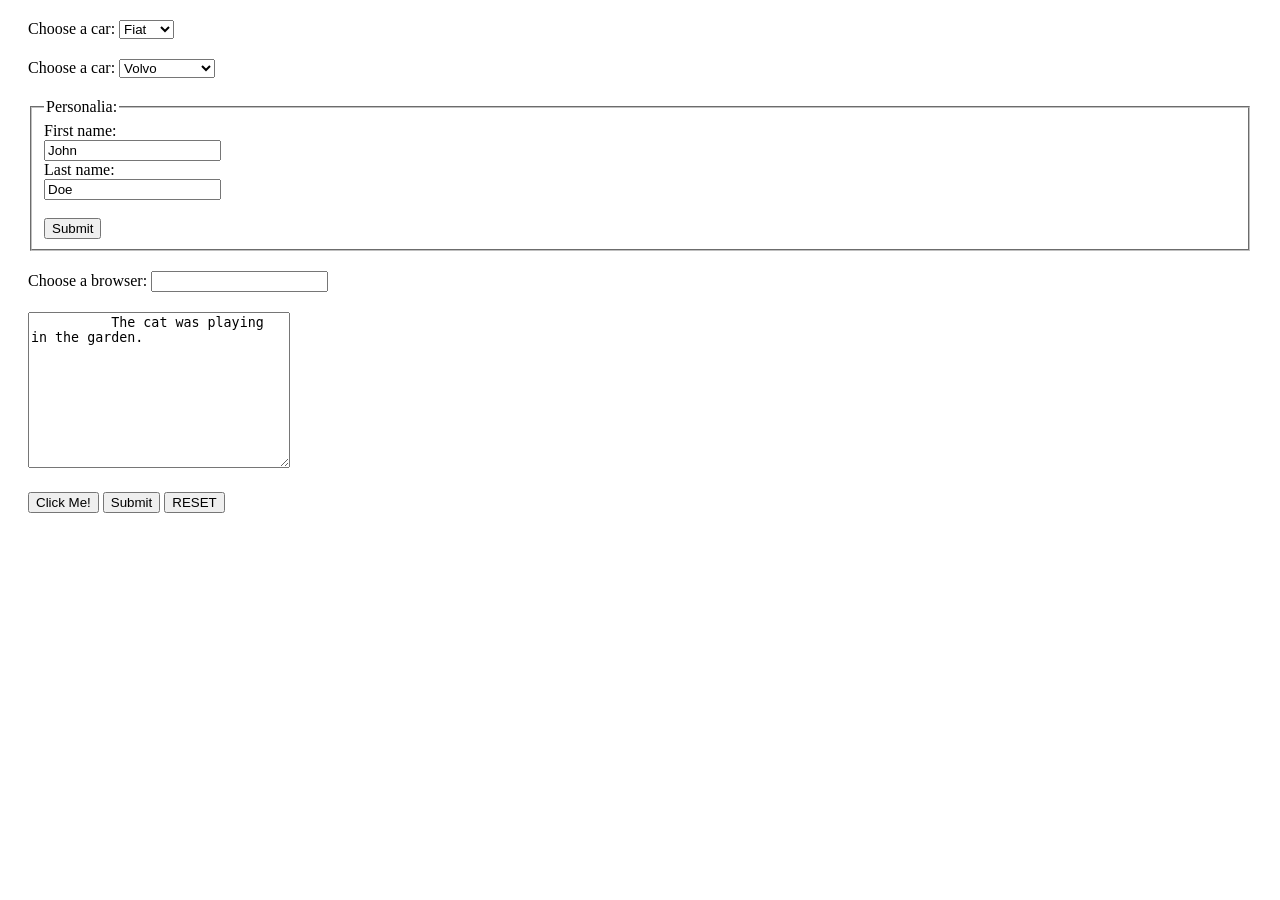
<file: html-forms-fixed/ex3 elements.html>
<!doctype html>
<html lang="en">
  <head>
    <meta charset="utf-8">
    <title>
      Sample ELements
    </title>
    <style> div {margin:20px} </style>
  </head>
  <body>
    <form action="/action_page.php">

      <div>
        <label for="cars">Choose a car:</label>
        <select id="cars" name="cars">
          <option value="volvo">Volvo</option>
          <option value="saab">Saab</option>
          <option value="fiat" selected>Fiat</option>
          <option value="audi">Audi</option>
        </select>
      </div>

      <div>
        <label for="cars">Choose a car:</label>
        <select name="cars" id="cars">
          <optgroup label="Swedish Cars">
            <option value="volvo">Volvo</option>
            <option value="saab">Saab</option>
          </optgroup>
          <optgroup label="German Cars">
            <option value="mercedes">Mercedes</option>
            <option value="audi">Audi</option>
          </optgroup>
        </select>
      </div>

      <div>
        <fieldset>
          <legend>Personalia:</legend>
          <label for="fname">First name:</label><br>
          <input type="text" id="fname" name="fname" value="John"><br>
          <label for="lname">Last name:</label><br>
          <input type="text" id="lname" name="lname" value="Doe"><br><br>
          <input type="submit" value="Submit">
        </fieldset>
      </div>

      <div>  
        <label for="br">Choose a browser:</label>
        <input name="br" id="br" list="browsers">
        <datalist id="browsers">
          <option value="Internet Explorer">
          <option value="Firefox">
          <option value="Chrome">
          <option value="Opera">
          <option value="Safari">
        </datalist>
      </div>
      
      <div>
        <textarea name="message" rows="10" cols="30">
          The cat was playing in the garden.
        </textarea>
      </div>

      <div>
        <button type="button">Click Me!</button>
        <input type="submit">
        <button type="reset">RESET</button>
      </div>

    </form>
  </body>
</html>
</file>
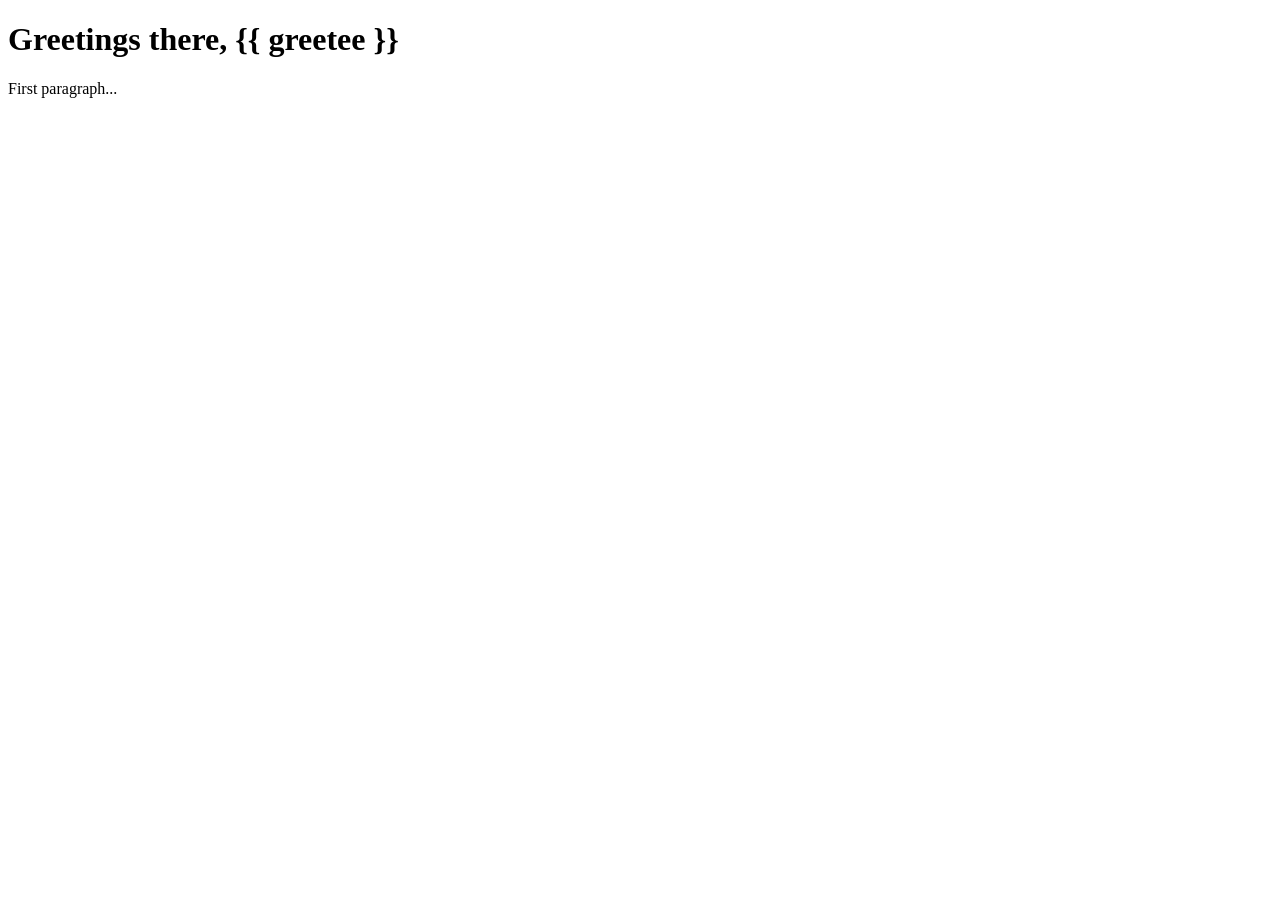
<file: hello/templates/hello/greet.html>
<!doctype html>
<html lang="en">
    <head>
        <meta charset="utf-8">
        <title>Hello</title>
        <link rel="stylesheet" href="https://cdn.simplecss.org/simple.css">
    </head>
    <body>
        <header>
            <h1>Greetings there, {{ greetee }}</h1>
        </header>
        <main><p>First paragraph...</p></main>
    </body>
</html>
</file>
